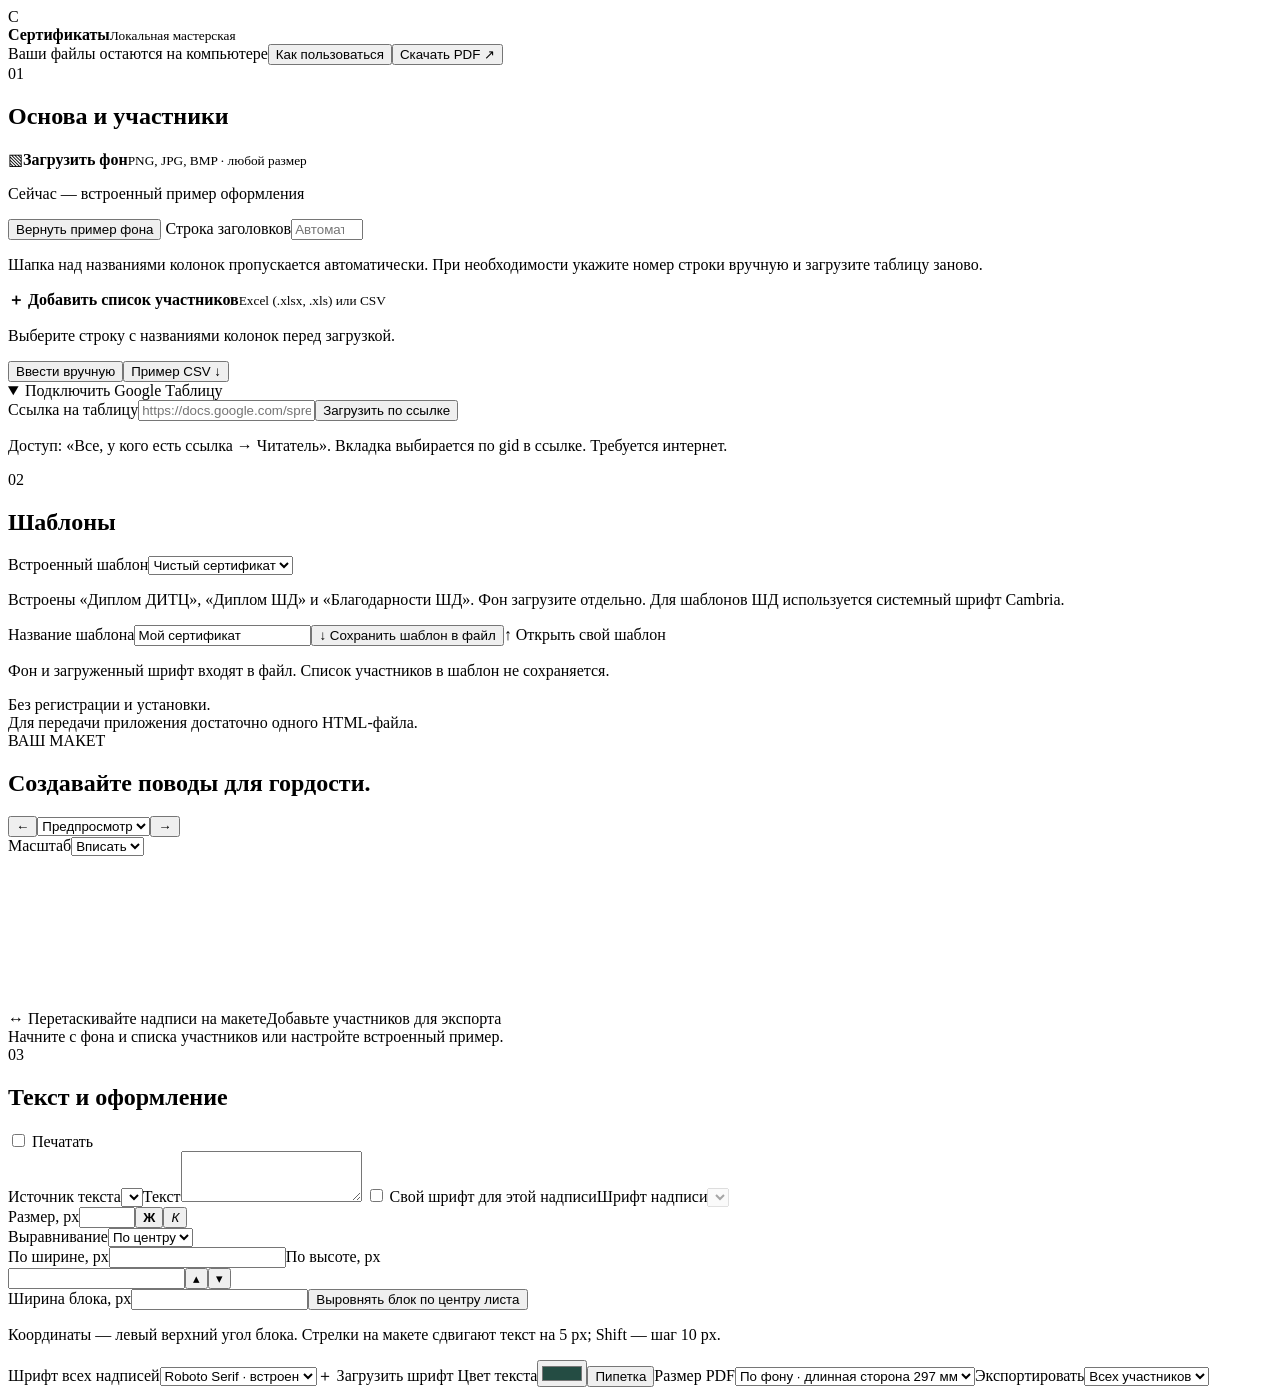
<file: web/src/index.html>
<!doctype html>
<html lang="ru"><head><meta charset="utf-8"><meta name="viewport" content="width=device-width,initial-scale=1">
<meta http-equiv="Content-Security-Policy" content="default-src 'none'; script-src 'unsafe-inline' https://docs.google.com; style-src 'unsafe-inline'; img-src data: blob:; font-src data:; connect-src https://docs.google.com https://*.googleusercontent.com;">
<title>Сертификаты — локальная мастерская</title><style>/* STYLES */</style></head><body>
<header><div class="brand"><span class="brand-icon">С</span><div><strong>Сертификаты</strong><small>Локальная мастерская</small></div></div><span class="offline"><i></i> Ваши файлы остаются на компьютере</span><button id="help">Как пользоваться</button><button class="primary" id="export">Скачать PDF ↗</button></header>
<main><aside class="left">
<div class="section-heading"><span class="step">01</span><h2>Основа и участники</h2></div>
<label class="upload" for="background"><span class="upload-icon">▧</span><strong>Загрузить фон</strong><small>PNG, JPG, BMP · любой размер</small></label><input hidden id="background" type="file" accept="image/png,image/jpeg,image/bmp">
<p class="file-note" id="backgroundName">Сейчас — встроенный пример оформления</p><button id="resetBackground" class="link">Вернуть пример фона</button>
<label>Строка заголовков<input id="headerRow" type="number" min="1" max="10000" step="1" placeholder="Автоматически"></label><p class="file-note">Шапка над названиями колонок пропускается автоматически. При необходимости укажите номер строки вручную и загрузите таблицу заново.</p>
<label class="upload compact" for="dataFile"><strong>＋ Добавить список участников</strong><small>Excel (.xlsx, .xls) или CSV</small></label><input hidden id="dataFile" type="file" accept=".xlsx,.xls,.csv,.tsv">
<p id="dataName" class="file-note">Выберите строку с названиями колонок перед загрузкой.</p><label id="sheetLabel" hidden>Лист Excel<select id="sheet"></select></label>
<div class="row"><button id="manual">Ввести вручную</button><button id="sample" class="link">Пример CSV ↓</button></div>
<details open><summary>Подключить Google Таблицу</summary><label>Ссылка на таблицу<input id="googleUrl" type="url" placeholder="https://docs.google.com/spreadsheets/d/…"></label><button class="wide" id="loadGoogle">Загрузить по ссылке</button><p>Доступ: «Все, у кого есть ссылка → Читатель». Вкладка выбирается по gid в ссылке. Требуется интернет.</p></details>
<div class="divider"></div><div class="section-heading"><span class="step">02</span><h2>Шаблоны</h2></div>
<label>Встроенный шаблон<select id="preset"><option value="default">Чистый сертификат</option><option value="custom" hidden>Пользовательский</option></select></label>
<p class="file-note">Встроены «Диплом ДИТЦ», «Диплом ШД» и «Благодарности ШД». Фон загрузите отдельно. Для шаблонов ШД используется системный шрифт Cambria.</p>
<label>Название шаблона<input id="presetName" value="Мой сертификат" maxlength="100"></label><button class="wide" id="savePreset">↓ Сохранить шаблон в файл</button><label class="button wide" for="presetFile">↑ Открыть свой шаблон</label><input hidden id="presetFile" type="file" accept=".json">
<p class="file-note">Фон и загруженный шрифт входят в файл. Список участников в шаблон не сохраняется.</p><div class="local-note">Без регистрации и установки.<br>Для передачи приложения достаточно одного HTML-файла.</div>
</aside><section class="workspace">
<div class="workspace-head"><div><span class="eyebrow">ВАШ МАКЕТ</span><h1>Создавайте поводы для гордости.</h1></div><span id="pageSize" class="badge"></span></div>
<div class="toolbar"><div class="row"><button id="prev" aria-label="Предыдущий участник">←</button><select id="person" aria-label="Участник"><option>Предпросмотр</option></select><button id="next" aria-label="Следующий участник">→</button></div><label class="zoom">Масштаб<select id="zoom"><option value="fit">Вписать</option><option value="0.25">25%</option><option value="0.5">50%</option><option value="1">100%</option></select></label></div>
<div class="stage" id="stage"><canvas id="preview" tabindex="0" aria-label="Макет сертификата. Выберите поле справа или перетащите надпись мышью."></canvas></div><div class="preview-footer"><span>↔ Перетаскивайте надписи на макете</span><span id="rowCount">Добавьте участников для экспорта</span></div><div class="status" id="status" role="status" aria-live="polite">Начните с фона и списка участников или настройте встроенный пример.</div>
</section><aside class="right"><div class="section-heading"><span class="step">03</span><h2>Текст и оформление</h2></div><div id="fields" class="fields"></div>
<div class="editor"><div class="row editor-title"><h3 id="fieldTitle"></h3><label class="check"><input id="visible" type="checkbox"> Печатать</label></div>
<label>Источник текста<select id="source"></select></label><label id="textLabel">Текст<textarea id="text" rows="3"></textarea></label>
<label class="check field-font-toggle"><input id="ownFont" type="checkbox"> Свой шрифт для этой надписи</label><label>Шрифт надписи<select id="fieldFont" disabled></select></label>
<div class="font-size-row"><label>Размер, px<input id="size" type="number" min="8" max="600"></label><button type="button" id="bold" class="font-style" aria-label="Жирный" aria-pressed="false" title="Жирный"><b>Ж</b></button><button type="button" id="italic" class="font-style" aria-label="Курсив" aria-pressed="false" title="Курсив"><i>К</i></button></div>
<label>Выравнивание<select id="align"><option value="center">По центру</option><option value="left">Слева</option><option value="right">Справа</option></select></label>
<div class="two"><label>По ширине, px<input id="x" type="number" min="0" step="5"></label><label>По высоте, px<div class="height-control"><input id="y" type="number" min="0" step="5"><span class="height-arrows"><button type="button" id="heightUp" aria-label="Переместить текст выше">▴</button><button type="button" id="heightDown" aria-label="Переместить текст ниже">▾</button></span></div></label></div><label>Ширина блока, px<input id="width" type="number" min="20" step="10"></label><button id="center" class="wide">Выровнять блок по центру листа</button><p class="file-note">Координаты — левый верхний угол блока. Стрелки на макете сдвигают текст на 5 px; Shift — шаг 10 px.</p></div>
<div class="divider"></div><label>Шрифт всех надписей<select id="font"><option value="Roboto Serif">Roboto Serif · встроен</option><option value="Arial">Arial</option><option value="Cambria">Cambria · системный</option><option value="Georgia">Georgia</option><option value="Times New Roman">Times New Roman</option><option value="Verdana">Verdana</option></select></label><label class="button wide" for="fontFile">＋ Загрузить шрифт</label><input hidden id="fontFile" type="file" accept=".ttf,.otf,.woff,.woff2">
<label class="color-label">Цвет текста<input id="color" type="color" value="#244c43"><button id="pipette">Пипетка</button></label><label>Размер PDF<select id="paper"><option value="auto">По фону · длинная сторона 297 мм</option><option value="portrait">A4 · книжная</option><option value="landscape">A4 · альбомная</option></select></label><label>Экспортировать<select id="scope"><option value="all">Всех участников</option><option value="current">Только текущего</option></select></label>
</aside></main>
<dialog id="manualDialog"><form method="dialog"><h2>Список участников</h2><p>По одному имени на строку. Этот список заменит загруженную таблицу.</p><textarea id="names" rows="8" placeholder="Иванова Анна Сергеевна&#10;Петров Михаил Андреевич"></textarea><div class="dialog-actions"><button value="cancel">Отмена</button><button id="useNames" type="button" class="primary">Добавить участников</button></div></form></dialog>
<dialog id="helpDialog"><h2>От списка к сертификатам</h2><ol><li>Загрузите изображение сертификата или используйте пример.</li><li>Добавьте Excel / CSV, Google Таблицу по ссылке или введите имена вручную.</li><li>Выберите надпись справа и её колонку. Для одинакового текста выберите «Общий для всех».</li><li>Перетащите надписи, настройте размер и проверьте нескольких участников.</li><li>Скачайте PDF. Сохраните шаблон, чтобы продолжить позже.</li></ol><p>Все функции, кроме Google Таблиц, работают без сети. Файлы обрабатываются на компьютере. После закрытия несохранённые настройки пропадут.</p><p>Поддерживаются старые JSON-пресеты Windows-приложения. После импорта проверьте положение надписей: браузер рисует шрифты немного иначе.</p><button id="closeHelp" class="primary">Понятно</button></dialog>
<dialog id="progressDialog"><h2>Собираем сертификаты</h2><progress id="progress" value="0" max="1"></progress><p id="progressText"></p><button id="cancelExport">Отменить</button></dialog>
<script>/* XLSX */</script><script>/* PDFLIB */</script><script>/* ASSETS */</script><script>/* APP */</script>
</body></html>
</file>
